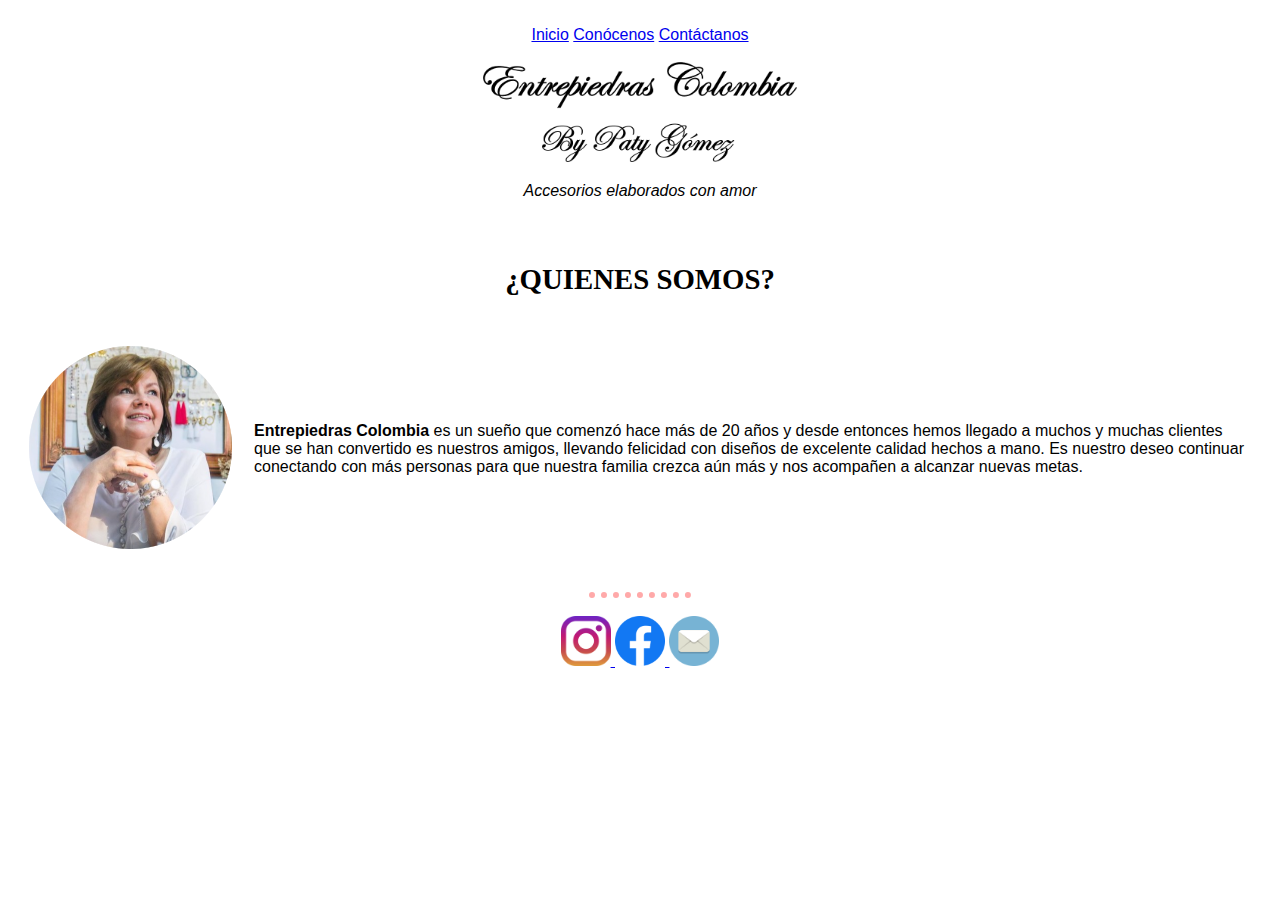
<file: conocenos.html>
<!DOCTYPE html>
<html lang="es">
<head>
    <meta charset="UTF-8">
    <meta http-equiv="X-UA-Compatible" content="IE=edge">
    <meta name="viewport" content="width=device-width, initial-scale=1.0">
    <meta name="content" content="Accesorios elaborados con amor">
    <title>Conócenos</title>
    <link rel="stylesheet" href="./css/styles.css">
</head>
<body>
    <header>
        <nav><br>
            <a class="barra" href="index.html">Inicio</a> <a class="barra" href="conocenos.html">Conócenos</a> <a class="barra" href="contacto.html">Contáctanos</a><br>
        </nav><br>
        <center>
            <a href="index.html">
            <img src="./imagenes/Logo/Logo.png" alt="LogoEntrepiedras" height="100">
            </a>
            <p><em>Accesorios elaborados con amor</em></p><br>
        </center>
    </header>
    <center>
        <h3>¿QUIENES SOMOS?</h3>
        <table cellspacing="20">
        <tr>
            <td><img src="./imagenes/Fotoperfil/PatyGomez-modified1.png"></td>
            <td><p><strong>Entrepiedras Colombia</strong> es un sueño que comenzó hace más de 20 años y desde entonces hemos llegado a muchos y muchas clientes que se han convertido es nuestros amigos, llevando felicidad con diseños de excelente calidad hechos a mano. Es nuestro deseo continuar conectando con más personas para que nuestra familia crezca aún más y nos acompañen a alcanzar nuevas metas.</p></td>
        </tr>
        </table>
    </center>
        <br>
        <hr>
        <br>
    <center>
        <a href="https://www.instagram.com/entrepiedras_colombia/">
            <img class="rs" src="./imagenes/Logo/174855.png" alt="instagram" height="50">
        </a>
        <a href="https://web.facebook.com/profile.php?id=100040746673139">
            <img class="rs" src="./imagenes/Logo/Facebook_f_logo_(2019).svg.png" alt="facebook" height="50">
        </a>
        <a href="contacto.html">
            <img class="rs" src="./imagenes/Logo/Circle-icons-mail.svg.png" alt="correo" height="50">
        </a>
    </center>
        
</body>
</html>
</file>
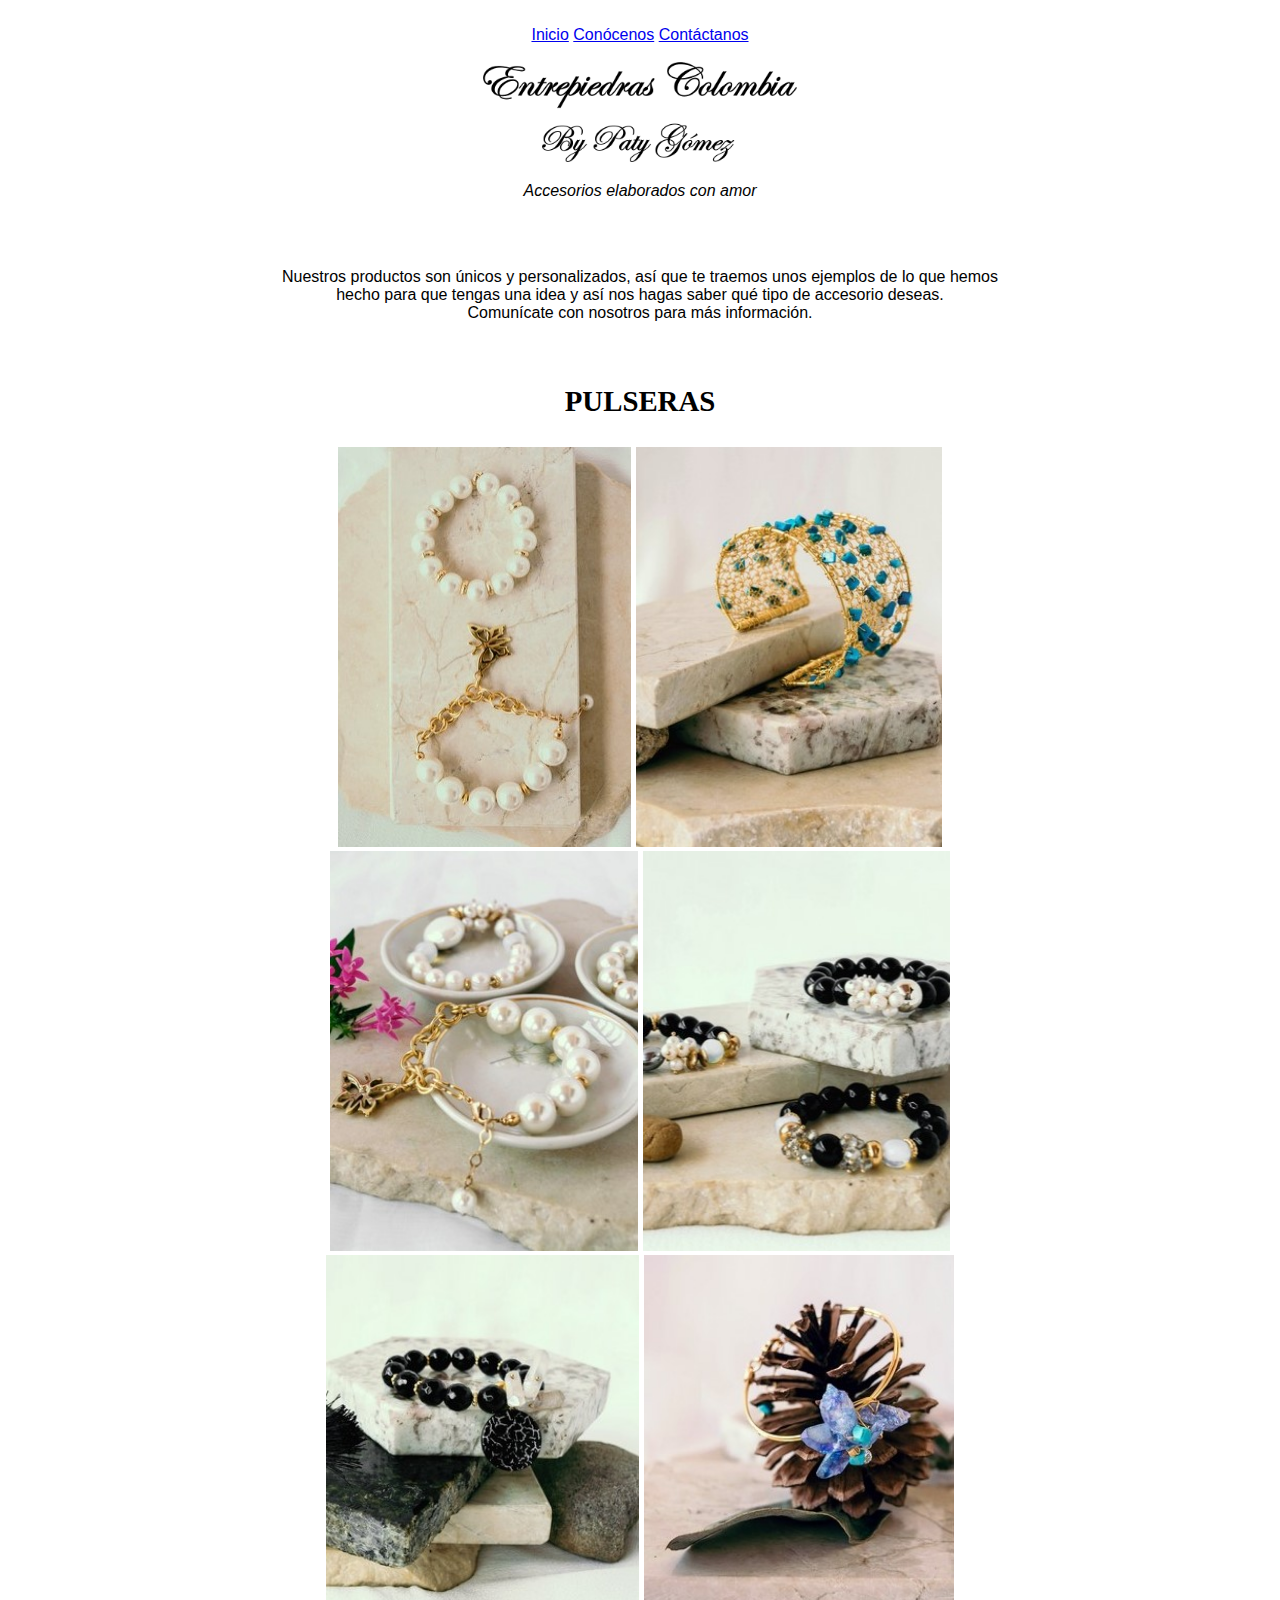
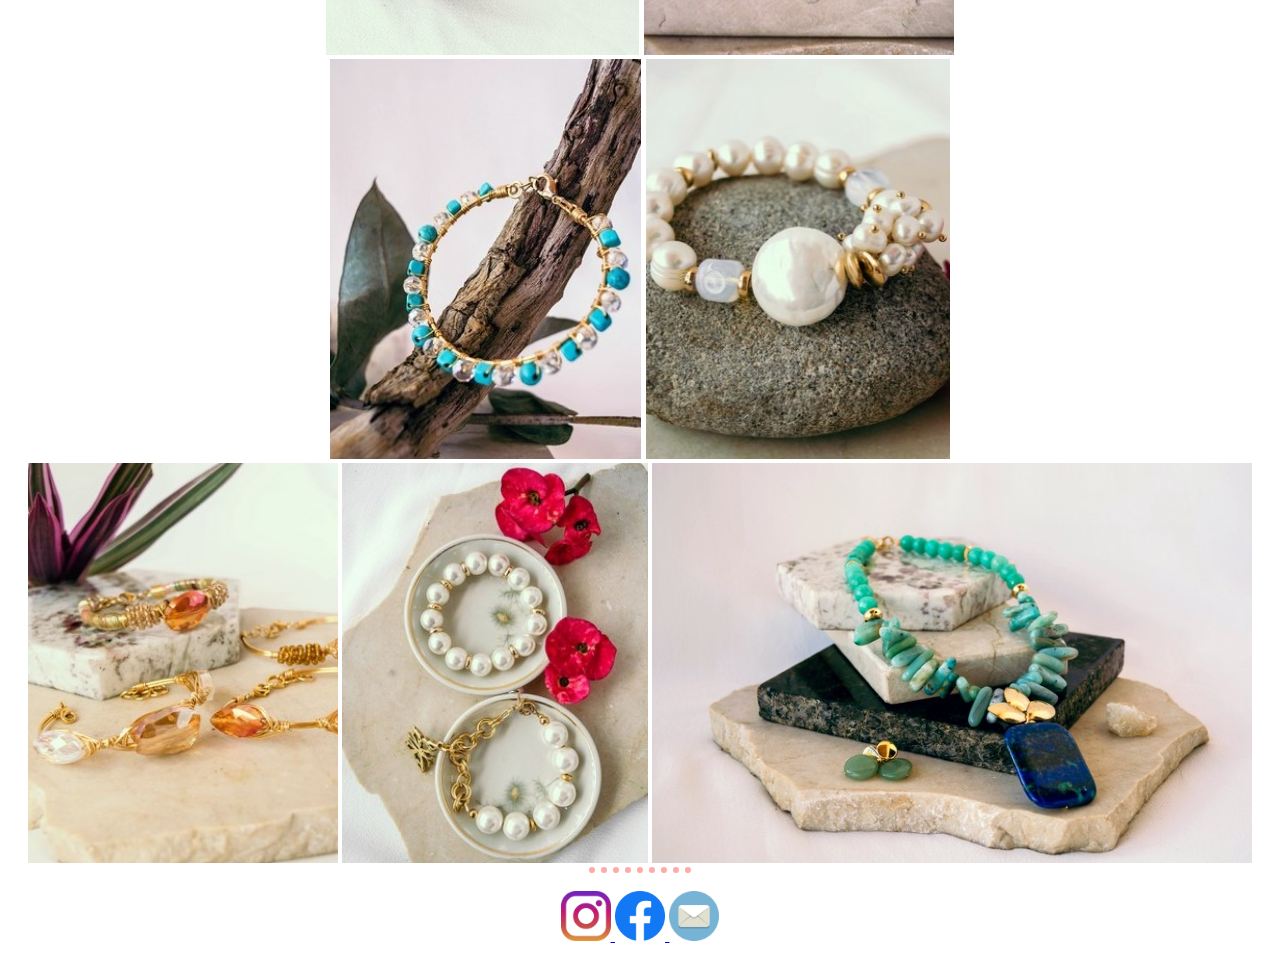
<file: pulseras.html>
<!DOCTYPE html>
<html lang="es">
<head>
    <meta charset="UTF-8">
    <meta http-equiv="X-UA-Compatible" content="IE=edge">
    <meta name="viewport" content="width=device-width, initial-scale=1.0">
    <meta name="content" content="Accesorios elaborados con amor">
    <title>Entrepiedras Colombia</title>
    <link rel="stylesheet" href="./css/styles.css">
</head>
<body>
    <header>
        <nav><br>
            <a class="barra" href="index.html">Inicio</a> <a class="barra" href="conocenos.html">Conócenos</a> <a class="barra" href="contacto.html">Contáctanos</a><br>
        </nav><br>
        <center>
            <a href="index.html">
            <img src="./imagenes/Logo/Logo.png" alt="LogoEntrepiedras" height="100">
            </a>
            <p><em>Accesorios elaborados con amor</em></p><br>
        </center>
    </header>
<center>
    <section><br>
        <p>Nuestros productos son únicos y personalizados, así que te traemos unos ejemplos de lo que hemos<br> hecho para que 
            tengas una idea y así nos hagas saber qué tipo de accesorio deseas.<br> Comunícate con nosotros para más información.</p><br>
    </section>
    <h3>PULSERAS</h3>
    <img src="./imagenes/Accesorios/Pulseras/1 (3).jpg" alt="pulsera" height="400">
    <img src="./imagenes/Accesorios/Pulseras//15 (2).jpg" alt="pulsera" height="400"><br>
    <img src="./imagenes/Accesorios/Pulseras/2 (1).jpg" alt="pulsera" height="400">
    <img src="./imagenes/Accesorios/Pulseras/2 (3).jpg" alt="pulsera" height="400"><br>
    <img src="./imagenes/Accesorios/Pulseras/3 (3).jpg" alt="pulsera" height="400">
    <img src="./imagenes/Accesorios/Pulseras/3 (4).jpg" alt="pulsera" height="400"><br>
    <img src="./imagenes/Accesorios/Pulseras/3 (5).jpg" alt="pulsera" height="400">
    <img src="./imagenes/Accesorios/Pulseras/4 (2).jpg" alt="pulsera" height="400"><br>
    <img src="./imagenes/Accesorios/Pulseras/5 (1).jpg" alt="pulsera" height="400">
    <img src="./imagenes/Accesorios/Pulseras/5 (2).jpg" alt="pulsera" height="400">
    <img src="./imagenes/Accesorios/Pulseras/8 (3).jpg" alt="pulsera" height="400">
</center>    

    <hr><br>
<center>
    <a href="https://www.instagram.com/entrepiedras_colombia/">
        <img class="rs" src="./imagenes/Logo/174855.png" alt="instagram" height="50">
    </a>
    <a href="https://web.facebook.com/profile.php?id=100040746673139">
        <img class="rs" src="./imagenes/Logo/Facebook_f_logo_(2019).svg.png" alt="facebook" height="50">
    </a>
    <a href="contacto.html">
        <img class="rs" src="./imagenes/Logo/Circle-icons-mail.svg.png" alt="correo" height="50">
    </a>
</center>
</file>
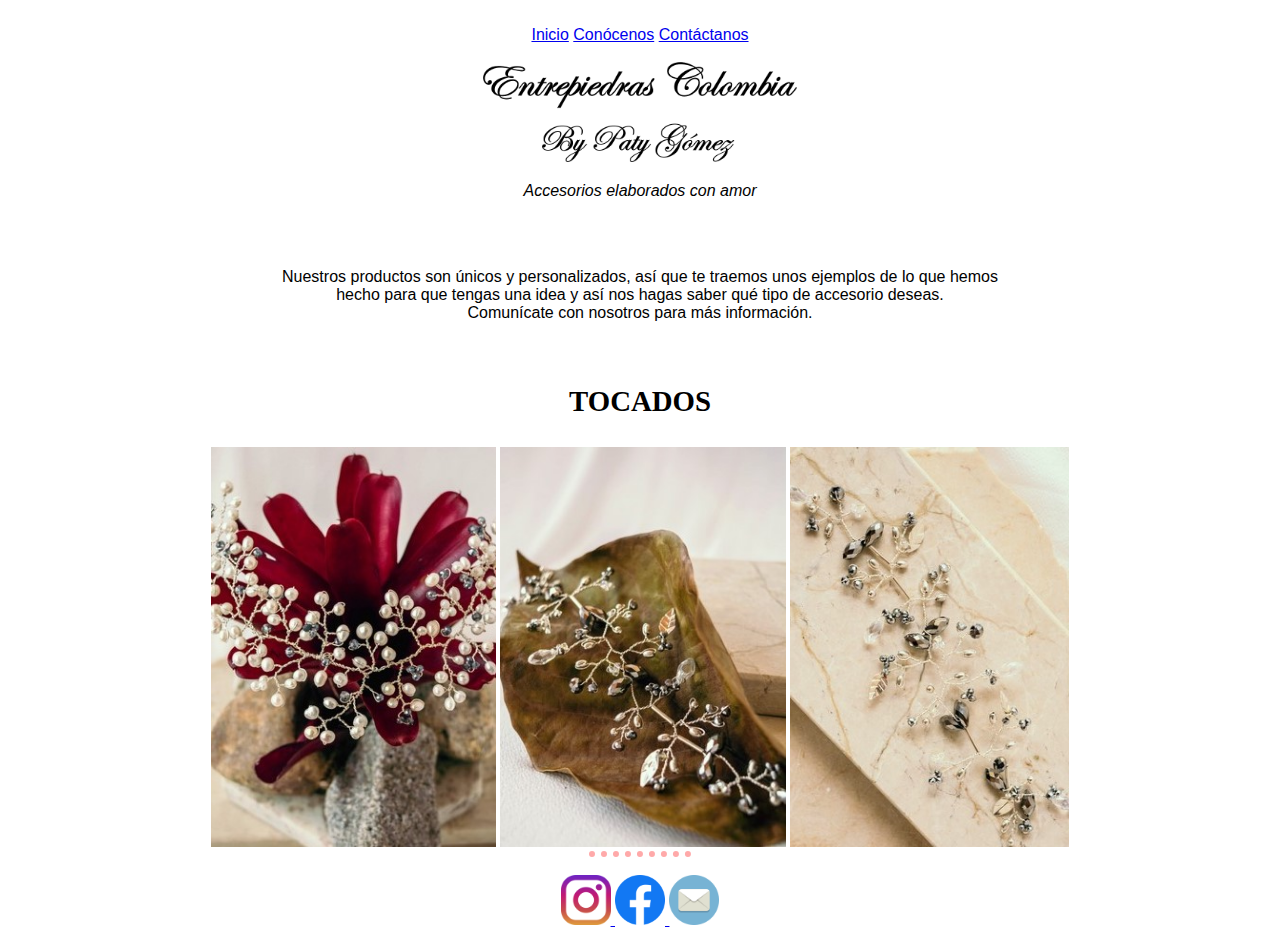
<file: tocados.html>
<!DOCTYPE html>
<html lang="es">
<head>
    <meta charset="UTF-8">
    <meta http-equiv="X-UA-Compatible" content="IE=edge">
    <meta name="viewport" content="width=device-width, initial-scale=1.0">
    <meta name="content" content="Accesorios elaborados con amor">
    <title>Entrepiedras Colombia</title>
    <link rel="stylesheet" href="./css/styles.css">
</head>
<body>
    <header>
        <nav><br>
            <a class="barra" href="index.html">Inicio</a> <a class="barra" href="conocenos.html">Conócenos</a> <a class="barra" href="contacto.html">Contáctanos</a><br>
        </nav><br>
        <center>
            <a href="index.html">
            <img src="./imagenes/Logo/Logo.png" alt="LogoEntrepiedras" height="100">
            </a>
            <p><em>Accesorios elaborados con amor</em></p><br>
        </center>
    </header>
<center>
    <section><br>
        <p>Nuestros productos son únicos y personalizados, así que te traemos unos ejemplos de lo que hemos<br> hecho para que 
            tengas una idea y así nos hagas saber qué tipo de accesorio deseas.<br> Comunícate con nosotros para más información.</p><br>
    </section>
    <h3>TOCADOS</h3>
    <img src="./imagenes/Accesorios/Tocados/13 (2).jpg" alt="tocado" height="400">
    <img src="./imagenes/Accesorios/Tocados/14 (1).jpg" alt="tocado" height="400">
    <img src="./imagenes/Accesorios/Tocados/3 (5).jpg" alt="tocado" height="400">
    <hr><br>

    <a href="https://www.instagram.com/entrepiedras_colombia/">
            <img class="rs" src="./imagenes/Logo/174855.png" alt="instagram" height="50">
        </a>
        <a href="https://web.facebook.com/profile.php?id=100040746673139">
            <img class="rs" src="./imagenes/Logo/Facebook_f_logo_(2019).svg.png" alt="facebook" height="50">
        </a>
        <a href="contacto.html">
            <img class="rs" src="./imagenes/Logo/Circle-icons-mail.svg.png" alt="correo" height="50">
        </a>
</center>
</file>
<file: css/styles.css>
/*Navbar*/

#title {
    background-color: #FFE3E1;
}

.nav-item {
    font-size: 0.9rem;
}

.container-fluid {
padding: 1% 12% 1%;
}

.logo {
    font-family: 'Dancing Script', cursive;
    font-weight: bold;
    font-size: 2rem;
}

.collapse {
    text-align: right;
}

.navbar-collapse {
    text-align: right;
}

/*Nombre*/

.nombre {
    line-height: 4;
    padding-bottom: 1%;
}

h1 {
    font-family: 'Dancing Script', cursive;
    font-weight: bold;  
    font-size: 2.5rem;
}

h3 {
    font-family: 'Dancing Script', cursive;
    font-weight: bold;  
    font-size: 1.8rem;
}

.p-title {
    font-size: 1.2rem;
}

/*Perfil*/

#perfil {
    padding: 4% 0;
}

/*Body*/

body {
    text-align: center;
    font-family: 'Montserrat', sans-serif;
}

#cuerpo {
    background-color: #FFF5E4;
}

hr {
    border-style: none;
    border-top-style: dotted;
    border-width: 6px;
    border-color: #FF9494;
    margin: 0 auto;
    opacity: 80%;
    width: 8%;
}

#accesorios {
    padding: 5% 0;
}

.sub-title1 {
    padding-bottom: 5%;
}

.img-acc {
    width:80%; 
    border-radius:10%;
    margin:6%;
    transition: 250ms;
    box-shadow: 5px 5px 2px lightblue;
}

.tit-acc {
    font-weight: bold;
    font-size: 1.1rem;
}

@media (hover:hover) {
.img-acc:hover {
    transform: scale(1.05);
}
}

.img-acc:active {
    transform: scale(1.05);
}
.para-acc {
    width: 60%; 
    text-align: center; 
    margin: 0 auto; 
    padding-bottom: 5%;
}

#casjuhe {
    padding: 5% 0;
}

.img-4j {
    width: 60%; 
    padding-top: 2%;
    border-radius: 10%;
    transition: 250ms;
    box-shadow: 5px 5px 2px lightblue;
}

.borderPr {
    box-shadow: 5px 5px 2px lightblue;
}

@media (hover:hover) {
.img-4j:hover {
    transform: scale(1.02);
}
}

.img-4j:active {
    transform:scale(1.02)
}
#footer {
    background-color: #FFE3E1;
    padding-bottom: 5%;
}

.RS {
    padding: 1% 0;
}

.rs1 {
    padding: 0 0.3%;
    color: #000;
}

@media (hover:hover) {
.rs1:hover {
    color: #665A48;
}
}

.rs1:active {
    color: #665a48;
}
.phone-num {
    font-family: 'Montserrat', sans-serif;
    font-size: 0.8rem; 
} 

.construccion {
    padding: 5% 0;
}

.primeraLetra {
    font-family: 'Dancing Script', cursive;
    font-weight: bold;  
    font-size: 1.8rem;
}
</file>
